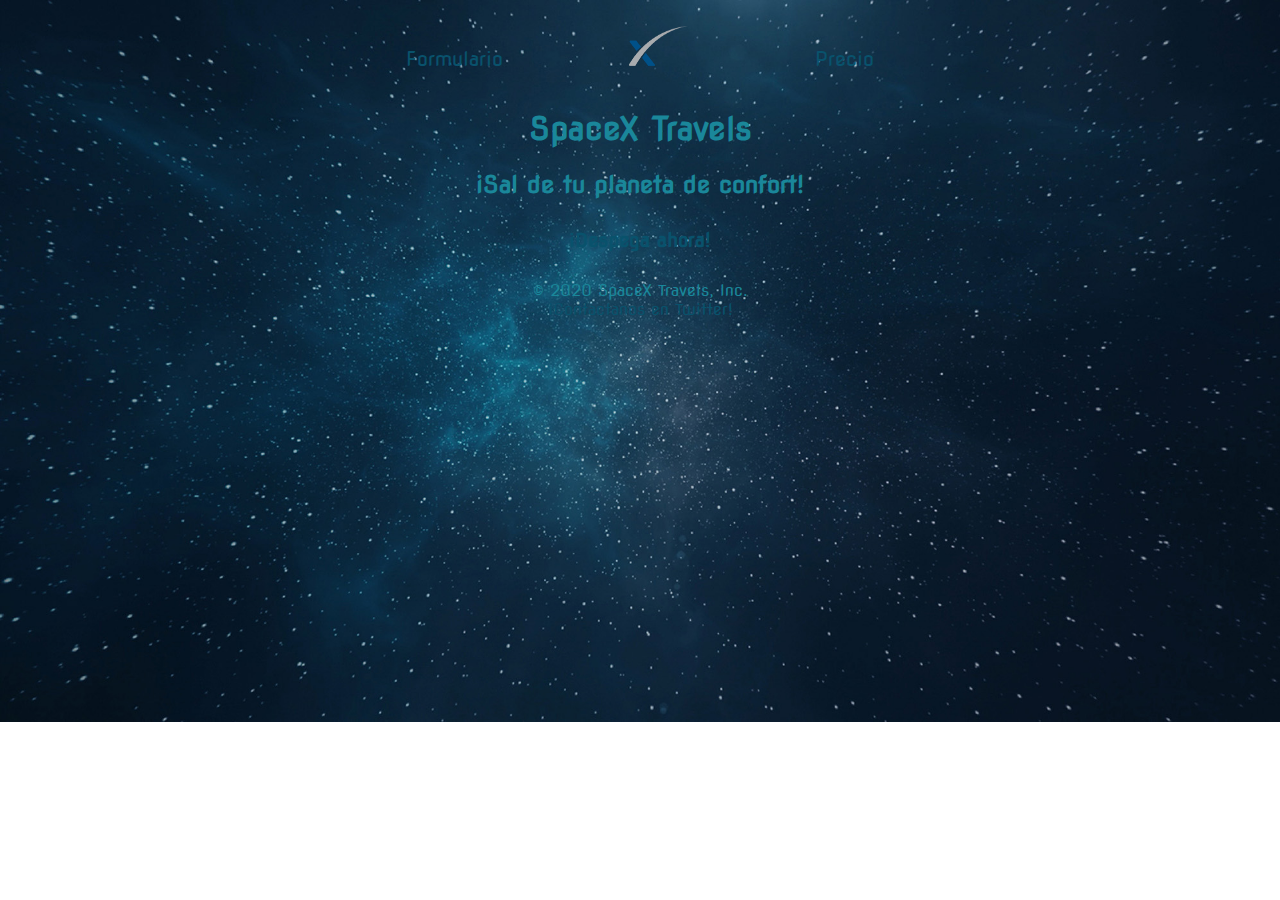
<file: index.html>
<!DOCTYPE html>
<html>
<head>
	<title>SpaceX Travels</title>
	<link rel="stylesheet" type="text/css" href="estilo.css">
	<link href="https://fonts.googleapis.com/css?family=Nova+Flat&display=swap" rel="stylesheet">
</head>
<body>
	<header>
		<nav>
			<ul id="menu">
				<li><a href="formulario.html">Formulario</a></li>
				<li id="logo"><a href="index.html"><img src="img/1280px-SpaceX-Logo-Xonly.svg.png"></a></li>
				<li><a href="precios.html">Precio</a></li>
			</ul>
		</nav>
	</header>
	<main>
		<h1>SpaceX Travels</h1>
		<h2>¡Sal de tu planeta de confort!</h2>
		<h3 id="otroPg"><a href="precios.html">¡Despega ahora!</a></h3>
	</main>
	<footer>
		<ul>
			<li>© 2020 SpaceX Travels, Inc.</li>
			<li><a href="https://twitter.com/elonmusk">¡Contactanos en Twitter!</a></li>
		</ul>
	</footer>
</body>
</html>
</file>
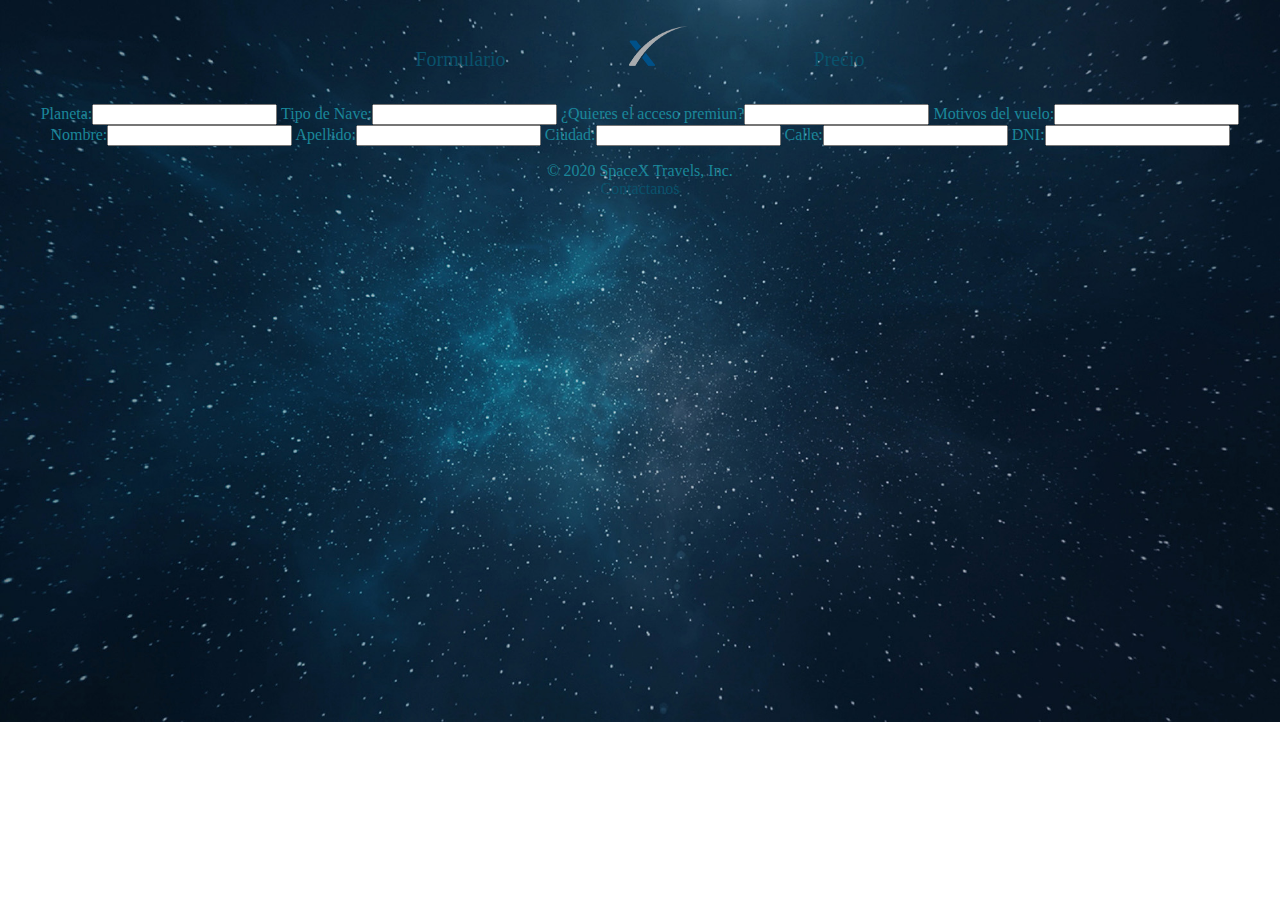
<file: formulario.html>
<!DOCTYPE html>
<html>
<head>
	<title>Formulario</title>
	<link rel="stylesheet" type="text/css" href="estilo.css">
</head>
<body>
	<header>
		<nav>
			<ul id="menu">
				<li><a href="formulario.html">Formulario</a></li>
				<li id="logo"><a href="index.html"><img src="img/1280px-SpaceX-Logo-Xonly.svg.png"></a></li>
				<li><a href="precios.html">Precio</a></li>
			</ul>
		</nav>
	</header>
	<main>
		<form>
			<label>Planeta:</label><input type="text">
			<label>Tipo de Nave:</label><input type="">
			<label>¿Quieres el acceso premiun?</label><input type="">
			<label>Motivos del vuelo:</label><input type="">
		</form>
		<form>
			<label>Nombre:</label><input type="">
			<label>Apellido:</label><input type="">
			<label>Ciudad:</label><input type="">
			<label>Calle:</label><input type="">
			<label>DNI:</label><input type="">
		</form>
	</main>
	<footer>
		<ul>
			<li>© 2020 SpaceX Travels, Inc.</li>
			<li><a href="https://twitter.com/elonmusk">Contactanos</a></li>
		</ul>
	</footer>
</body>
</html>
</file>
<file: estilo.css>
body{
	background:url(nebula.jpg);
	background-repeat: no-repeat;
	background-size: cover;
	color: #1A879A;
	text-align: center;
	max-width: 100%;
	font-family: 'Nova Flat', cursive;
}

ul{
	list-style: none;
	padding: 0;
}
a{
	text-decoration: none;
	color: #09526C;
}

footer>li{
	color: lightgrey;
	text-decoration: none;
}

main{
	margin: 0 auto;
}

#menu{
	
	height: 8vh;
	
}

img{
	width: 60px;
	height: 40px;
}


h3{
	padding: 10px;
}

#menu>li{
	display: inline-block;
	padding: 10px;
	font-size: 20px;
	margin-left: 50px;
	margin-right: 50px;
}

#menu> li:hover{
	background-color: #1B3B5B;

}

#menu>li{
	transition-property: background-color;
	transition-duration: 1s;
	transition-timing-function: ease;
}

#logo:hover
{
	background-color: none;
}



#otroPg:hover{
	background-color: #1B3B5B;
}

#otroPg{
	transition-property: background-color;
	transition-duration: 1s;
	transition-timing-function: ease;
}
</file>
